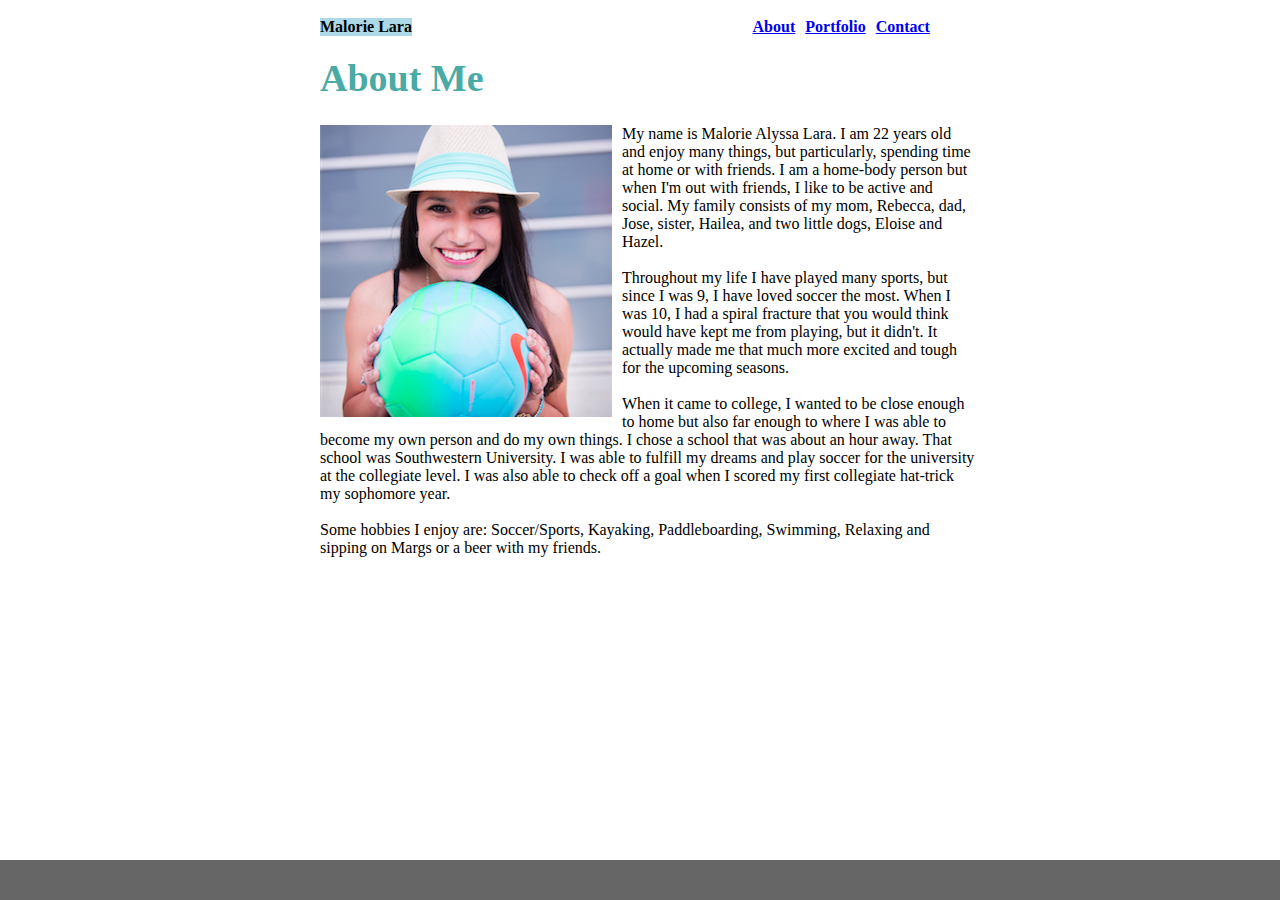
<file: index.html>
<!Doctype html>

<html>

    <div class="header">
        <a id="logo">Malorie Lara</a>
    
        <a id="extra1" href="index.html">About</a>

        <a id="extra2" href="portfolio.html">Portfolio  </a>

        <a id="extra3" href="contact.html">Contact  </a>
        </div>
    </div>

    <head>
        <title>Malorie Lara</title>
        <!--to link the css file-->
        <link rel="stylesheet" href="assets/css/style.css" type="text/css">
      
    </head>

    <body>
        <!-- <br>
        <br> -->

        <div class="body">
        <h1>About Me</h1>

            <div class="image">
                <img src= "assets/images/malorie.jpg" href="assets/images/malorie.jpg">
            </div>
        <p>
            My name is Malorie Alyssa Lara.  I am 22 years old and enjoy many things, but 
            particularly, spending time at home or with friends.  I am a home-body person 
            but when I'm out with friends, I like to be active and social.  My family consists 
            of my mom, Rebecca, dad, Jose, sister, Hailea, and two little dogs, Eloise and Hazel.
        <br>
        <br>
            Throughout my life I have played many sports, but since I was 9, I have loved 
            soccer the most.  When I was 10, I had a spiral fracture that you would think 
            would have kept me from playing, but it didn't.  It actually made me that much 
            more excited and tough for the upcoming seasons.  
        <br>
        <br>
            When it came to college, I wanted to be close enough to home but also far enough 
            to where I was able to become my own person and do my own things.  I chose a school 
            that was about an hour away.  That school was Southwestern University.  I was able 
            to fulfill my dreams and play soccer for the university at the collegiate level.  
            I was also able to check off a goal when I scored my first collegiate hat-trick my 
            sophomore year.  
        <br>
        <br>
                Some hobbies I enjoy are: Soccer/Sports, Kayaking, Paddleboarding, Swimming, 
            Relaxing and sipping on Margs or a beer with my friends. 
        </p>
        </div>
    </body>

    <div id="footer"></div>
</html>
</file>
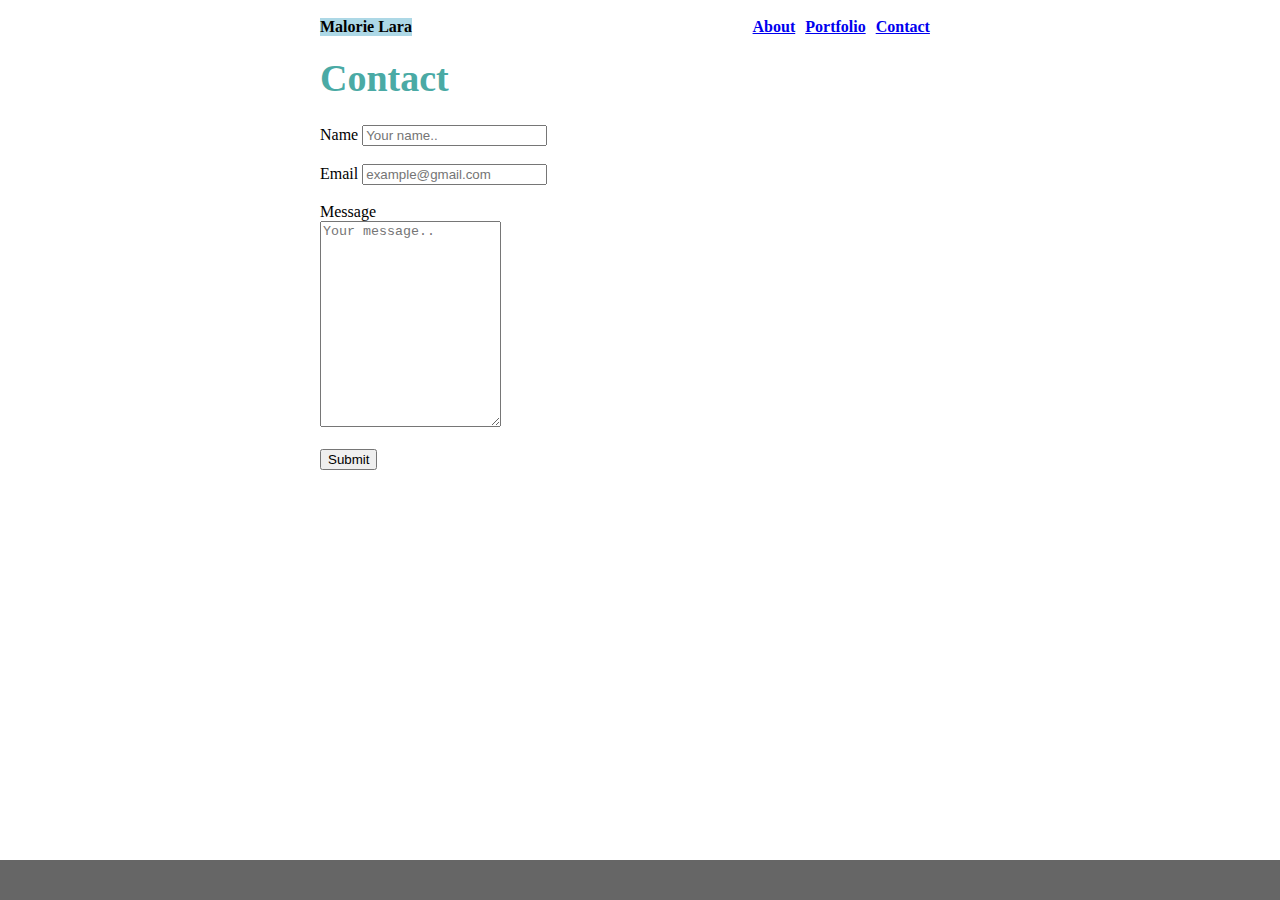
<file: contact.html>
<!Doctype html>

<html>

<link rel="stylesheet" href="assets/css/style.css" type="text/css">

<div class="header">
    <a id="logo">Malorie Lara</a>

    <a id="extra1" href="index.html">About</a>

    <a id="extra2" href="portfolio.html">Portfolio  </a>

    <a id="extra3" href="contact.html">Contact  </a>
</div>



<div class="container">        
  
        <h1>Contact</h1>
        
        <form action="contact_page.php">

          <label for="name">Name</label>
          <input type="text" id="name" name="name" placeholder="Your name..">

          <br>
          <br>
      
          <label for="email">Email</label>
          <input type="text" id="email" name="email" placeholder="example@gmail.com">
      
          <br>
          <br>

          <label for="message">Message</label>
          <br>
          <textarea id="message" name="message" placeholder="Your message.." style="height:200px"></textarea>
          
          <br>
          <br>

          <input type="submit" value="Submit">
      
        </form>
      </div>

      <div id="footer"></div>

  </html>
</file>
<file: assets/css/style.css>
body {
    width: 655px;
    height: 380px;
    margin-right: 25%;
    margin-left: 25%;
    padding-top: 10px;
    background: #ffffff;
    border-color: #cccccc;    
}
header {
    background: #ffffff;
    border-color: #cccccc;
    border: 960px;
    position: absolute;
    padding-left: 60%;
}

#logo {
    border: 8%;
    float: left;
    background: lightblue;
    border-color:  #cccccc;
    position: relative;
    font-family: Georgia, 'Times New Roman', Times, serif;
    font-weight: bold;    
}

#extra1{
    float: left;
    padding-left: 52%;
    border-color:  #cccccc;
    position: relative;
    font-family: Georgia, 'Times New Roman', Times, serif;
    font-weight: bold;  
    padding-bottom: 20px;
}

#extra2 {
    float: left;
    padding-left: 10px;
    border-color:  #cccccc;
    position: relative;
    font-family: Georgia, 'Times New Roman', Times, serif;
    font-weight: bold;  
    padding-bottom: 20px;
}

#extra3 {
    float: left;
    padding-left: 10px;
    border-color:  #cccccc;
    position: relative;
    font-family: Georgia, 'Times New Roman', Times, serif;
    font-weight: bold;  
    padding-bottom: 20px;
}

h1 {
    font-size: 38px;
    font-family: Georgia, 'Times New Roman', Times, serif;
    color: #4aaaa5;
}

img {
    float: left;
    margin-right: 10px;
    margin-bottom: 5px;
}

p {
    font-family: Georgia, 'Times New Roman', Times, serif;
    text-align: left;
}

#footer {
    background: #666666;
    padding: 20px;
    position: absolute;
    clear: both;
    bottom: 0;
    width: 100%;
    left: 0px;
}

portfolio {
    width: 655px;
    height: 380px;
    margin-right: 25%;
    margin-left: 25%;
    background: #ffffff;
    border-color: #cccccc;
    border-radius: 5px;
}

image1 {
    padding-right: 1px;
    width: 330px;
    float: left;

}

image2 {
    padding-left: 0px;
    width: 330px;
    float: right;
}

container {
    width: 655px;
    height: 380px;
    margin-right: 25%;
    margin-left: 25%;
    padding-left: 33%;
    padding-right: 33%;
    padding-top: 20px;
    background: #ffffff;
    border-color: #cccccc;
}
</file>
